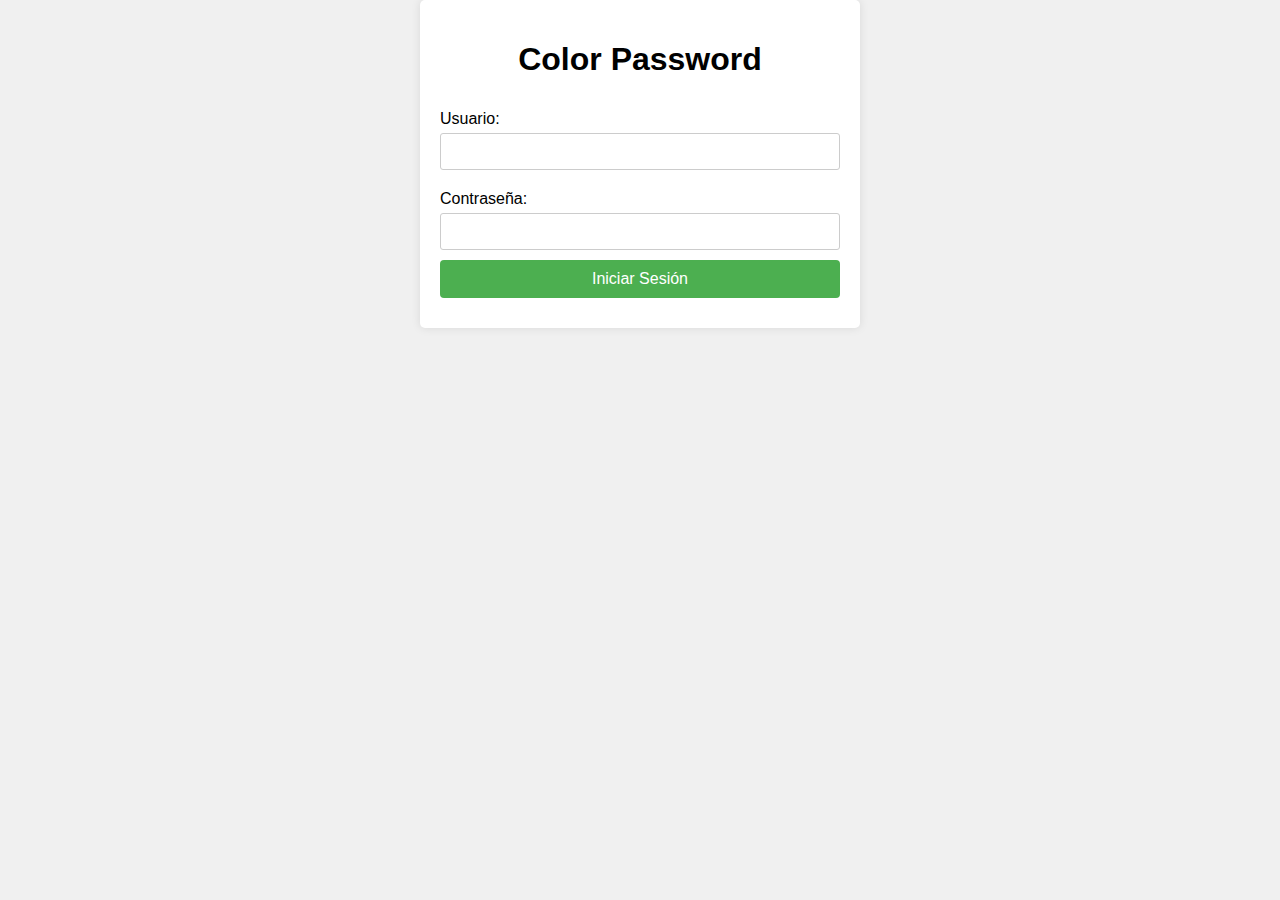
<file: ColorPassword/index.html>
<!DOCTYPE html>
<html lang="es">
<head>
    <meta charset="UTF-8">
    <meta name="viewport" content="width=device-width, initial-scale=1.0">
    <title>Color Password - Login</title>
    <link rel="stylesheet" href="assets/css/style.css">
</head>
<body>
    <div class="container-login">
        <h1>Color Password</h1>
        <form id="loginForm">
            <label for="usuario">Usuario:</label>
            <input type="text" id="usuario" name="usuario" required>
            <label for="contrasena">Contraseña:</label>
            <input type="password" id="contrasena" name="contrasena" required>
            <button type="submit">Iniciar Sesión</button>
        </form>
        <div id="mensaje"></div>
    </div>
    <script src="js/index.js"></script>
</body>
</html>
</file>
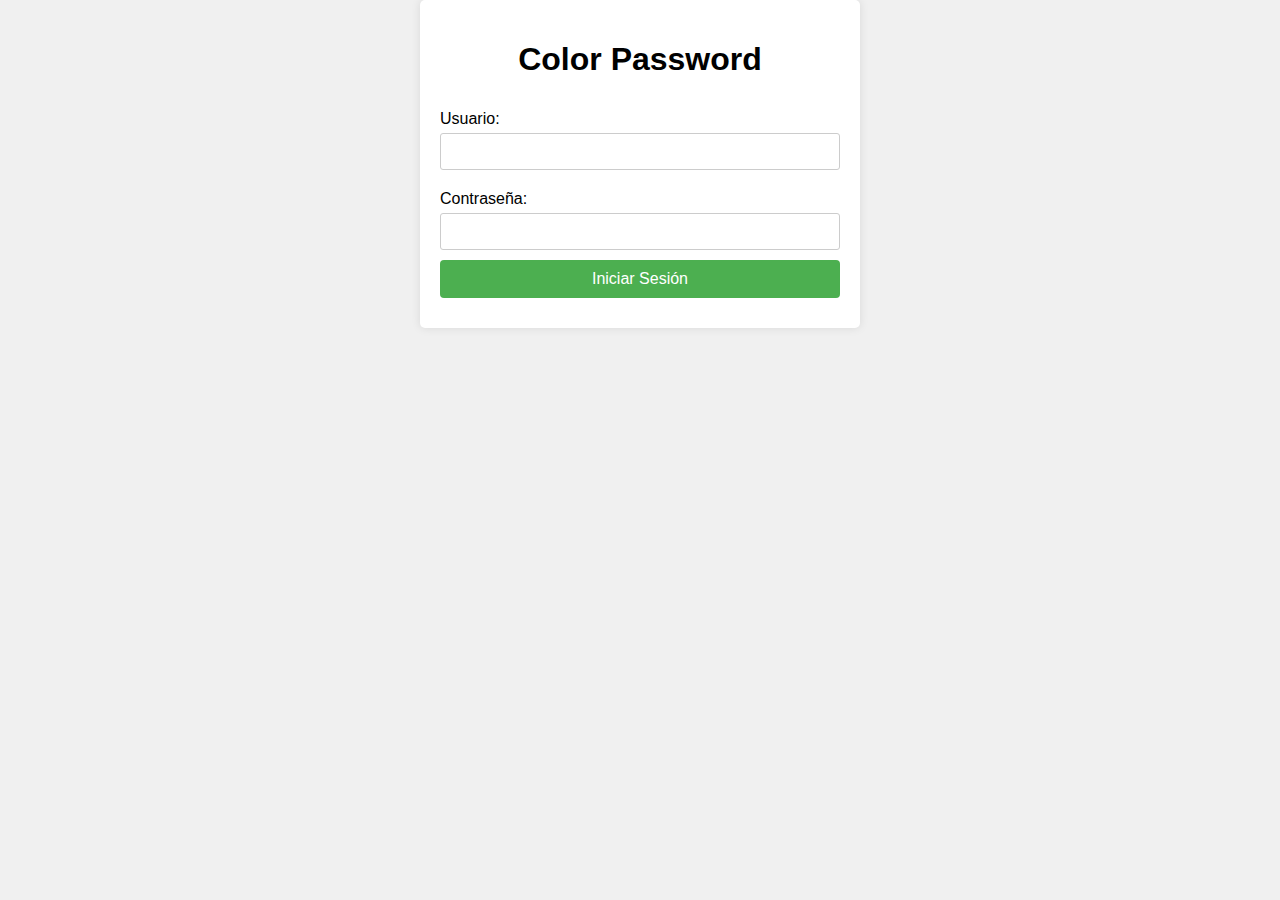
<file: ColorPassword/views/bienvenida.html>
<!DOCTYPE html>
<html lang="es">
<head>
    <meta charset="UTF-8">
    <meta name="viewport" content="width=device-width, initial-scale=1.0">
    <title>Color Password/Bienvenida</title>
    <link rel="stylesheet" href="../assets/css/style.css">
</head>
<body>
    <div class="container">
        <h1>Bienvenidos a "Color Password"</h1>
        <p class="tema">Este juego es muy divertido y activará tu mente</p>
        <p class="justificado">Cinco colores, cientos de combinaciones. La máquina reta al jugador a que adivine la secuencia 
            de color oculta. La máquina crea el código e irá dando pistas al otro para que adivine la combinación 
            correcta. Hay que estar muy atento y concentrado. Se indicaran el número de posiciones correctas y 
            colores correctos en cada tirada. Con estas pistas, el jugador tiene hasta 12 intentos para ir 
            afinando la secuencia. ¿Será capaz de adivinarla?
        </p>
        <p class="justificado">
            Elige el nivel de dificultad para iniciar el juego.
        </p>

    <button onclick="seleccionarNivel('principiante')">Principiante</button>
        <button onclick="seleccionarNivel('intermedio')">Intermedio</button>
        <button onclick="seleccionarNivel('avanzado')">Avanzado</button>
    </div>
        <script src="../js/bienvenida.js"></script>
</body>
</html>
</file>
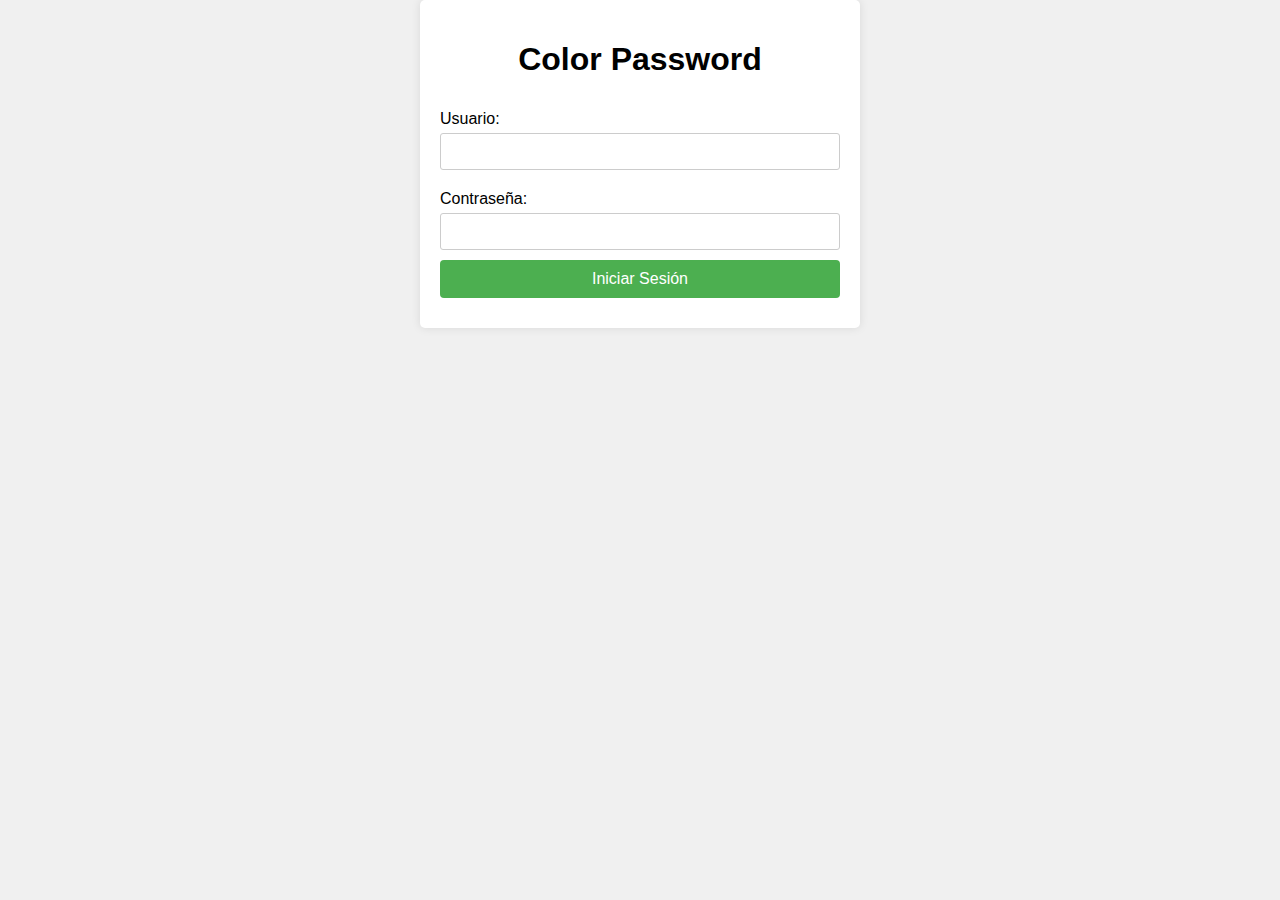
<file: ColorPassword/views/juego.html>
<!DOCTYPE html>
<html lang="es">
<head>
    <meta charset="UTF-8">
    <meta name="viewport" content="width=device-width, initial-scale=1.0">
    <title>Color Password - Juego</title>
    <link rel="stylesheet" href="../assets/css/style.css">
</head>
<body>

    <main class="bienvenida-contenedor">
        <div class="container">
            <header>
                <h1>"Color Password"</h1>
                <p id="intentos-restantes">Intentos restantes: <span id="intentos"></span></p>
                <p>Tiempo restante: <span id="timer">100</span> segundos</p>
            </header>

            <section>
                <p class="tema">Arrastra los colores sobre los cuadros grises para formar tu combinación y el orden de la secuencia. Luego pulsa en comprobar.</p>
                <section id="contenedor-colores"></section>
                <section id="contenedor-principal"></section>
            </section>
        </div>
    </main>
   
    <script src="../js/juego.js"></script>
    <!-- <script src="../js/resultados.js"></script> -->
</body>
</html>
</file>
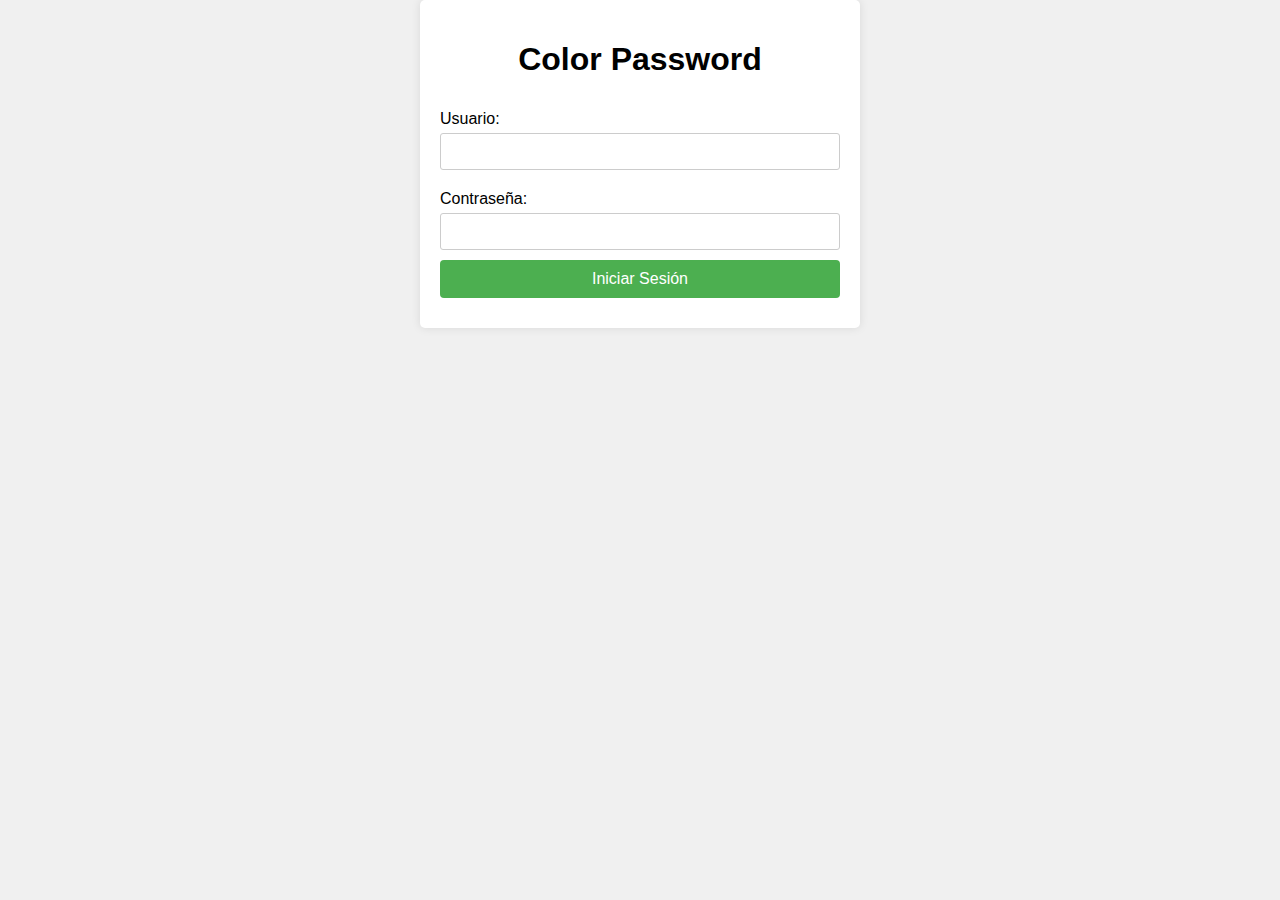
<file: ColorPassword/views/resultados.html>
<!--
<!DOCTYPE html>
<html lang="es">
<head>
    <meta charset="UTF-8">
    <meta name="viewport" content="width=device-width, initial-scale=1.0">
    <title>MasterMind - Resultados</title>
    <link rel="stylesheet" href="../assets/css/style.css">
</head>
<body>
    <div class="container">
        <h1>Resultados de la Partida</h1>
        <p id="resultadoFinal"></p>
        
        <button onclick="reiniciarJuego()">Reiniciar Juego</button>
        <button onclick="salirJuego()">Salir</button>
    </div>
    <script src="../js/resultados.js"></script>
</body>
</html>
-->

<!DOCTYPE html>
<html lang="es">
<head>
    <meta charset="UTF-8">
    <meta name="viewport" content="width=device-width, initial-scale=1.0">
    <title>MasterMind - Resultados</title>
    <link rel="stylesheet" href="../assets/css/style.css">
</head>
<body>
    <div class="container">
        <h1>Resultados de la Partida</h1>
        <p id="resultadoFinal"></p>
        <p id="resultadoIntentos"></p>
        <p id="tiempoEmpleado"></p>
        <button onclick="reiniciarJuego()">Reiniciar Juego</button>
        <button onclick="salirJuego()">Salir</button>
    </div>
    <script src="../js/resultados.js"></script>
</body>
</html>
</file>
<file: ColorPassword/assets/css/style.css>
body {
    font-family: Arial, sans-serif;
    background-color: #f0f0f0;
    margin: 0;
    padding: 0;
}

.container {
    max-width: 800px;
    margin: auto;
    padding: 20px;
    background-color: white;
    border-radius: 5px;
    box-shadow: 0 0 10px rgba(0, 0, 0, 0.1);
}

.container-login {
    max-width: 400px;
    margin: auto;
    padding: 20px;
    background-color: white;
    border-radius: 5px;
    box-shadow: 0 0 10px rgba(0, 0, 0, 0.1);
}

h1 {
    text-align: center;
}

form {
    display: flex;
    flex-direction: column;
}

label {
    margin: 10px 0 5px;
}

input {
    padding: 10px;
    margin-bottom: 10px;
    border: 1px solid #ccc;
    border-radius: 3px;
}

button {
    padding: 10px;
    border: none;
    border-radius: 3px;
    background-color: #007bff;
    color: white;
    cursor: pointer;
}

button:hover {
    background-color: #0056b3;
}

#mensaje {
    color: red;
    text-align: center;
    margin-top: 10px;
}


header {
    display: flex;
    justify-content: space-between;
    align-items: center;
}

.intento, .intento_cuadros, .arrastrar {
    display: flex;
    margin: 5px 0 5px 0;
}

.cuadros {
    display: flex; /* Utilizar Flexbox para colocar los cuadros en línea */ 
} 

.cuadro { 
    width: 30px; 
    height: 30px; 
    margin: 5px; /* Espacio entre los cuadros */ 
} 

.rojo { 
    background-color: red; 
} 

.azul { 
    background-color: blue; 
} 

.verde { 
    background-color: green;
} 

.amarillo { 
    background-color: yellow;
} 

.naranja { 
    background-color: orange;
}

.gris { 
    background-color: grey;
}
/*Hover ============================*/
.cuadro { 
    width: 25px; 
    height: 25px; 
    margin: 5px; 
    transition: transform 0.3s ease; /* Añadir una transición suave */ 
} 

.cuadro:hover { 
    transform: scale(1.2); /* Aumentar el tamaño del cuadro al pasar el ratón */ 
    box-shadow: 0 0 10px rgba(0, 0, 0, 0.5); /* Añadir una sombra */ 
} 

.rojo { 
    background-color: red; 
} 

.azul { 
    background-color: blue; 
} 

.verde { 
    background-color: green; 
} 

.amarillo { 
    background-color: yellow; 
} 

.naranja { 
    background-color: orange; 
} 

.gris { 
    background-color: gray; 
} 

button { 
    padding: 10px 20px; 
    background-color: #4CAF50; 
    color: white; 
    border: none; 
    border-radius: 4px; 
    cursor: pointer; 
    font-size: 16px; 
} 

button:hover {
    background-color: #45a049;
}

/* Estilos de juego */
.cuadro {
    width: 30px;
    height: 30px;
    border: 1px solid black;
    display: inline-block;
    margin: 5px;
    transition: transform 0.2s ease-in-out, box-shadow 0.2s ease-in-out; /* Transiciones suaves */
}

.gris { background-color: lightgray; }
.dragging { opacity: 0.5; }
.pista { margin-top: 10px; }
#contenedor-pistas { margin-top: 20px; }
.intento { margin-bottom: 20px; }
.intento.desactivado { opacity: 0.5; pointer-events: none; }
#contenedor-colores {
    display: flex;
    gap: 10px;
    margin-bottom: 20px;
}

.cuadro:hover {
    transform: scale(1.2);
    box-shadow: 2px 2px 5px rgba(0, 0, 0, 0.3);
    cursor: grab;
}
.cuadro.dragging{
    cursor: grabbing;
}
</file>
